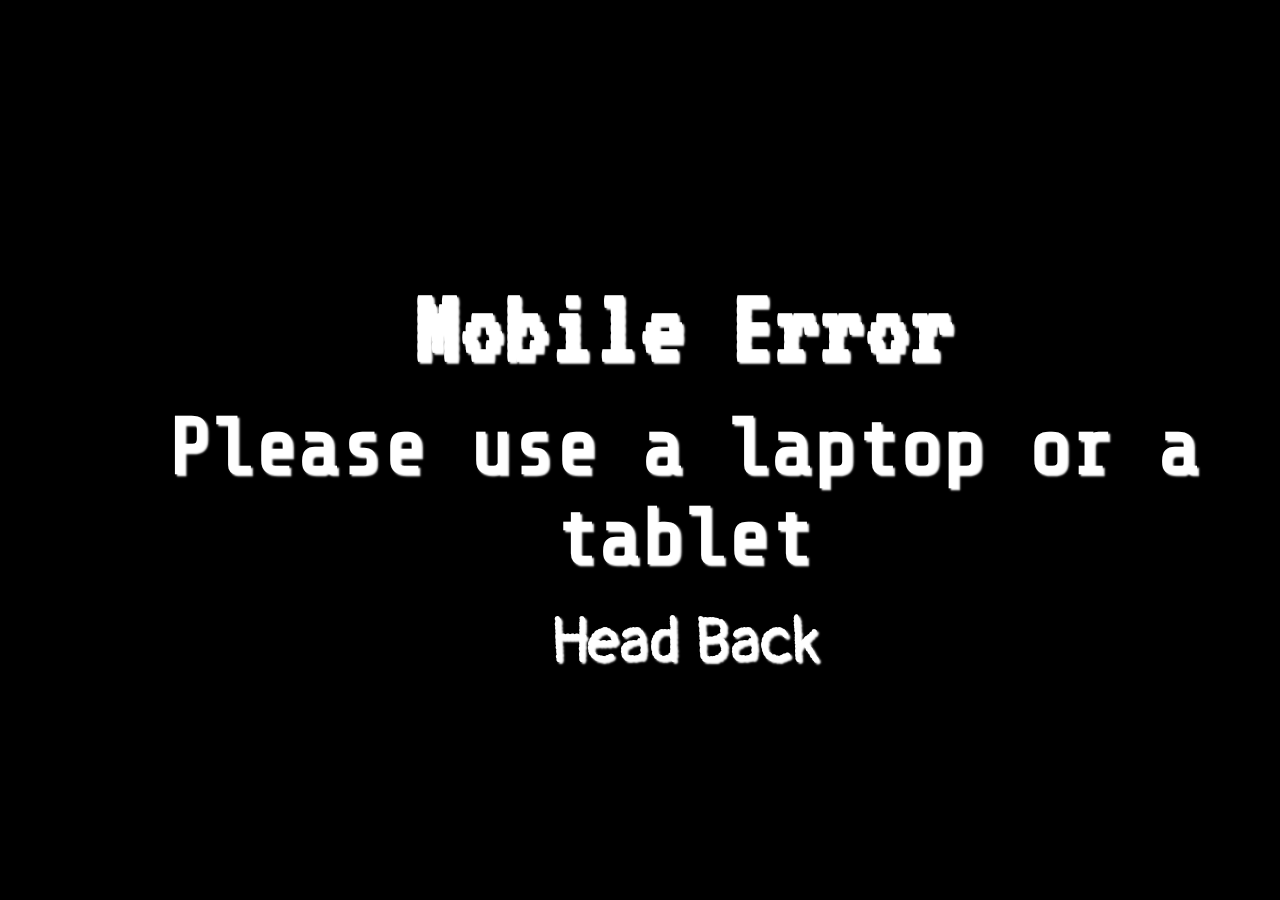
<file: dir/mobile.html>
<!DOCTYPE html>
<html lang="en">
<head>
	<meta charset="UTF-8">
	<meta name="viewport" content="width=device-width, initial-scale=1.0">
	<title>Mobile Error | Shetti Connect</title>
	<link rel="stylesheet" href="/system/css/mobile.css">
</head>
<body>
	<h1>Mobile Error</h1>
	<h2>Please use a laptop or a tablet</h2>
	<a href="/index.html">Head Back</a>
</body>
</html>
</file>
<file: system/css/mobile.css>
@import url('https://fonts.googleapis.com/css2?family=Pangolin&family=Share+Tech+Mono&family=VT323&family=Ysabeau+SC:wght@300&display=swap');

:root {
  --mainBlue: rgb(8, 144, 217);
}

* {
  padding: 0;
  margin: 0;
  box-sizing: border-box;
  scroll-behavior: smooth;
  font-family: 'Share Tech Mono';
  text-align: center;
  border: 0;
  text-decoration: none;
  background-color: black;
  color: rgb(255, 255, 255);
}

body {
  display: flex;
  justify-content: center;
  flex-direction: column;
  gap: 20px;
  position: absolute;
  left: 7%;
  top: 30%;
  text-shadow: 2px 2px 2px white;
}

h1 {
  font-size: 7rem;
  font-family: 'VT323';
}

h2 {
  font-size: 5rem;
}

a {
	font-family: 'Pangolin';
	font-size: 4rem;
	cursor: pointer;
}
</file>
